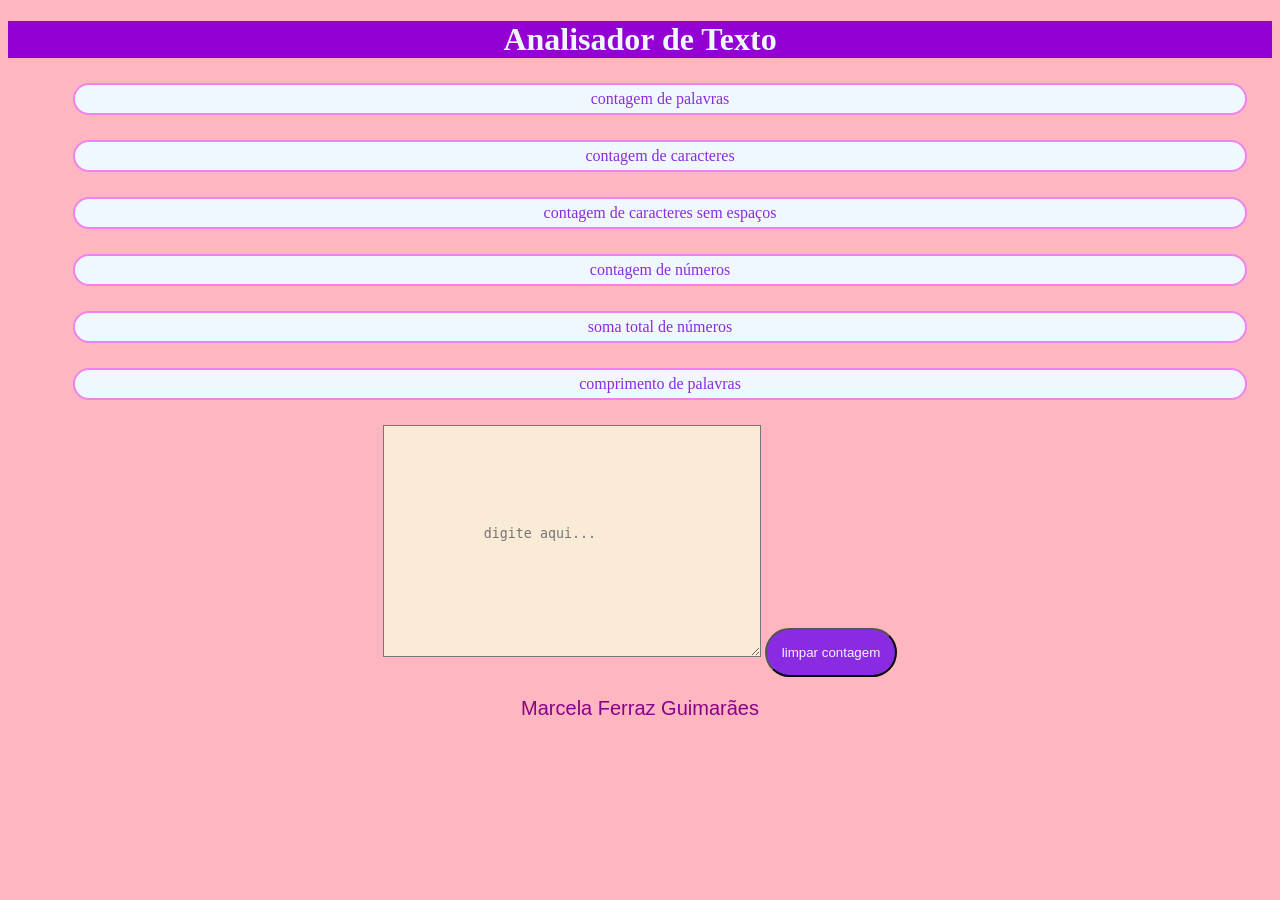
<file: index.html>
<!DOCTYPE html>
<html>

<head>
  <meta charset="utf-8">
  <title>Analizador de texto</title> 
  <link rel="stylesheet" href="style.css" />
  <script src="index.js" type="module"> </script>
</head>

<body>
<header><h1>Analisador de Texto</h1></header>

  <ul> 
    <li class="contagem" data-testid="word-count"> contagem de palavras</li>
    <li class="contagem" data-testid="character-count"> contagem de caracteres</li>
    <li class="contagem" data-testid="character-no-spaces-count"> contagem de caracteres sem espaços</li>
    <li class="contagem" data-testid="number-count"> contagem de números</li>
    <li class="contagem" data-testid="number-sum"> soma total de números</li>
    <li class="contagem" data-testid="word-length-average"> comprimento de palavras</li>
  </ul> 

<textarea name="user-input" placeholder="digite aqui..."></textarea>
<button id="reset-button">limpar contagem</button>
<footer><p>Marcela Ferraz Guimarães</p></footer>
 
</body>
</html>
</file>
<file: style.css>
body {
    background-color: lightpink;
    text-align: center
}

header {
    color: aliceblue;
}

h1 {
    background-color: darkviolet;
}

ul {
    list-style: none;


}

.contagem {
    color: blueviolet;
    background-color: aliceblue;
    border: solid 2px violet;
    margin: 25px;
    padding: 5px;
    border-radius: 25px;

}

textarea[name="user-input"] {
    color: brown;
    background-color: antiquewhite;
    padding: 100px;
}

#reset-button {
    background-color: blueviolet;
    color: aliceblue;
    padding: 15px;
    border-radius: 25px;
}

footer {
    color: darkmagenta;
    font-family: Arial, Helvetica, sans-serif;
    font-size: 20px;
}
</file>
